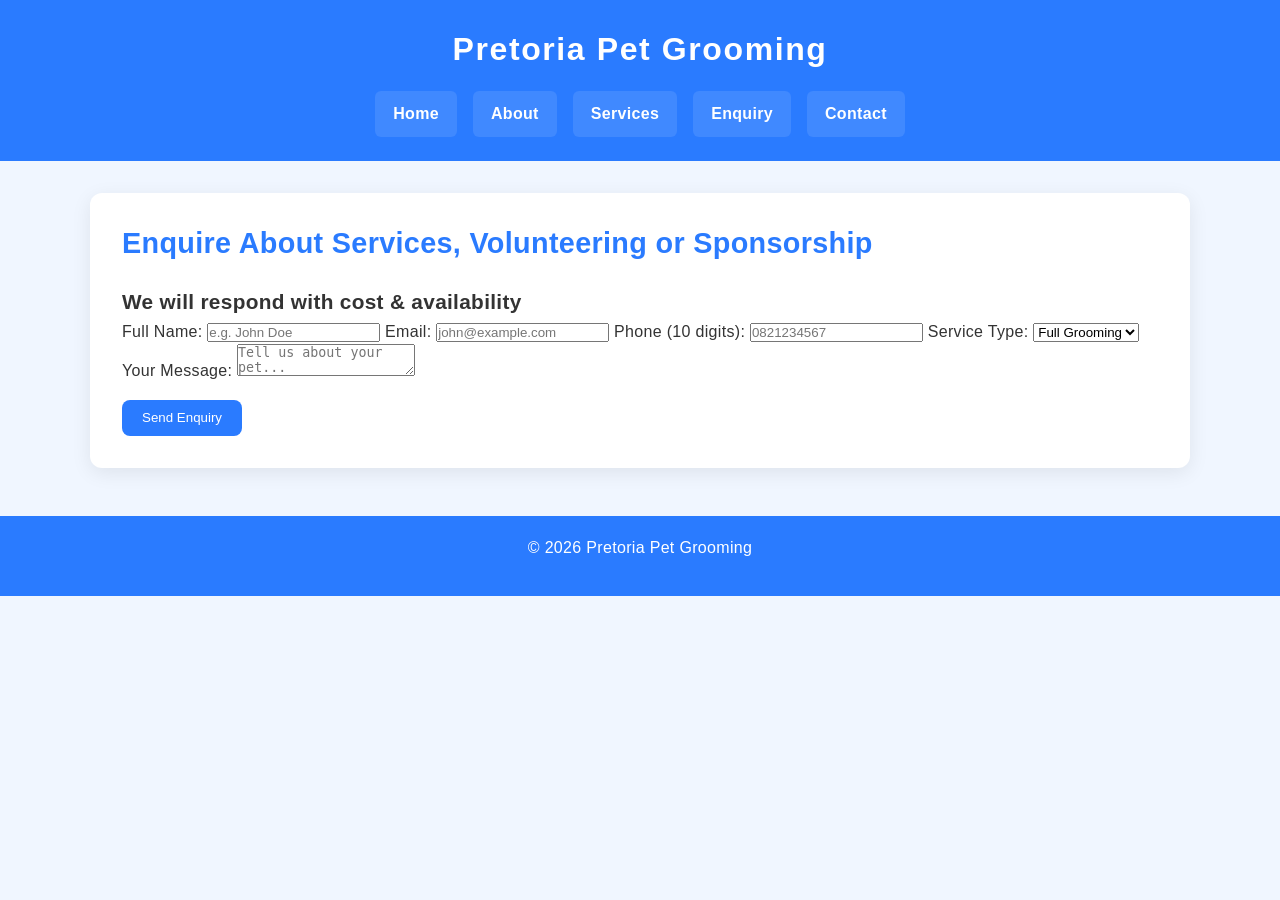
<file: enquiry.html>
<!DOCTYPE html>
<html lang="en">
<head>
<meta charset="UTF-8">
<meta name="viewport" content="width=device-width, initial-scale=1.0">
<title>Enquiry | Book Pet Grooming Pretoria - Cost Estimate</title>
<meta name="description" content="Enquire about dog grooming services in Pretoria. Get cost estimate, check availability, volunteer or sponsor.">
<link rel="stylesheet" href="css/style.css">
</head>
<body>
<header>
<h1>Pretoria Pet Grooming</h1>
<button class="hamburger" onclick="toggleMenu()">☰</button>
<nav>
<a href="index.html">Home</a>
<a href="about.html">About</a>
<a href="services.html">Services</a>
<a href="enquiry.html">Enquiry</a>
<a href="contact.html">Contact</a>
</nav>
</header>
<main>
<h2>Enquire About Services, Volunteering or Sponsorship</h2>
<h3>We will respond with cost & availability</h3>

<form id="enquiryForm" onsubmit="return validateEnquiry(event)" action="mailto:info@pretoriapetgrooming.co.za" method="POST">
<label>Full Name:</label>
<input type="text" id="name" placeholder="e.g. John Doe" required>

<label>Email:</label>
<input type="email" id="email" placeholder="john@example.com" required>

<label>Phone (10 digits):</label>
<input type="tel" id="phone" placeholder="0821234567" required>

<label>Service Type:</label>
<select id="serviceType">
<option>Full Grooming</option>
<option>Basic Wash</option>
<option>Cat Grooming</option>
<option>Nail Clipping</option>
<option>Volunteer</option>
<option>Sponsor</option>
</select>

<label>Your Message:</label>
<textarea id="message" placeholder="Tell us about your pet..." required></textarea>

<p id="formError" style="color:red; font-weight:bold;"></p>
<button type="submit">Send Enquiry</button>
</form>

<div id="costModal" style="display:none; position:fixed; top:0; left:0; width:100%; height:100%; background:rgba(0,0,0,0.6); z-index:9999;"><div style="background:white; padding:20px; max-width:400px; margin:15% auto; border-radius:10px; text-align:center;"><p id="modal-text"></p><button onclick="closeModal()">Close</button></div></div>
</main>
<footer><p>&copy; 2026 Pretoria Pet Grooming</p></footer>
<script src="js/script.js"></script>
</body>
</html>
</file>
<file: css/style.css>
/* =============================
   2.2 BASE STYLE + CSS RESET
   ============================= */
* {
    margin: 0;
    padding: 0;
    box-sizing: border-box;
}

html {
    font-size: 16px; /* base for rem */
}

body {
    font-family: 'Segoe UI', Roboto, Helvetica, Arial, sans-serif;
    font-size: 1rem;
    line-height: 1.6;
    letter-spacing: 0.02em;
    color: #333;
    background-color: #f0f6ff;
}

/* =============================
   2.3 TYPOGRAPHY STYLES
   ============================= */
h1 {
    font-size: 2rem;
    font-weight: 700;
    letter-spacing: 0.05em;
}
h2 {
    font-size: 1.8rem;
    font-weight: 600;
    line-height: 1.3;
    color: #2a7bff;
    margin-bottom: 0.8em;
}
h3 {
    font-size: 1.3rem;
    font-weight: 600;
}
p {
    font-size: 1rem;
    margin-bottom: 1em;
}

/* =============================
   2.4 LAYOUT STRUCTURE - Flexbox & Grid
   ============================= */
header {
    display: flex;
    flex-direction: column;
    justify-content: center;
    align-items: center;
    background-color: #2a7bff;
    color: white;
    padding: 1.5em;
}

nav {
    display: flex;
    flex-wrap: wrap;
    justify-content: center;
    gap: 1em;
    margin-top: 1em;
}

main {
    width: 90%;
    max-width: 1100px;
    margin: 2em auto;
    background: white;
    padding: 2em;
    border-radius: 12px;
    box-shadow: 0 5px 20px rgba(0,0,0,0.08);
}

/* Grid for Services Page */
.service-grid {
    display: grid;
    grid-template-columns: repeat(3, 1fr);
    grid-template-areas: "card1 card2 card3";
    gap: 1.5em;
    margin-top: 1.5em;
}
.card { 
    border: 1px solid #ddd;
    padding: 1.2em;
    border-radius: 10px;
    background: #fff;
}

/* =============================
   2.5 VISUAL STYLES + INTERACTIVE
   ============================= */
nav a {
    color: white;
    text-decoration: none;
    font-weight: 600;
    padding: 0.5em 1em;
    border: 2px solid transparent;
    border-radius: 6px;
    background-color: rgba(255,255,255,0.1);
    transition: all 0.3s ease;
}
nav a:hover {
    background-color: white;
    color: #2a7bff;
    box-shadow: 0 2px 8px rgba(0,0,0,0.2);
}
nav a:focus {
    outline: 3px solid #ffcc00;
}
nav a:active {
    transform: scale(0.95);
}

button {
    background-color: #2a7bff;
    color: white;
    border: none;
    padding: 0.8em 1.5em;
    border-radius: 8px;
    cursor: pointer;
}
button:hover {
    background-color: #1a5fcc;
    box-shadow: 0 4px 10px rgba(42,123,255,0.4);
}

footer {
    background-color: #2a7bff;
    color: white;
    text-align: center;
    padding: 1.2em;
    margin-top: 3em;
}

img {
    width: 100%;
    height: auto;
    border-radius: 10px;
}

/* =============================
   3.1 BREAKPOINTS + 3.2 RELATIVE UNITS
   ============================= */
/* Tablet - 768px */
@media (max-width: 768px) {
    html { font-size: 14px; }
    header { padding: 1em; }
    .service-grid {
        grid-template-columns: repeat(2, 1fr);
        grid-template-areas: "card1 card2" "card3 card3";
    }
    nav { gap: 0.5em; }
}

/* Mobile - 480px */
@media (max-width: 480px) {
    html { font-size: 13px; }
    main { width: 95%; padding: 1.2em; }
    .service-grid {
        grid-template-columns: 1fr;
        grid-template-areas: "card1" "card2" "card3";
    }
    nav {
        flex-direction: column;
        align-items: center;
    }
    nav a { width: 80%; text-align: center; }
}

/* Part 3 Additions */
.accordion-btn{width:100%; text-align:left; padding:10px; background:#e0f2ff; border:none; margin-top:5px; cursor:pointer; border-radius:6px; font-weight:bold;}
.accordion-content{padding:10px; background:#f9f9f9; display:none;}
.service-card{background:white; padding:15px; border-radius:10px; box-shadow:0 2px 8px rgba(0,0,0,0.1); text-align:center;}
.hamburger{display:none; font-size:2rem; background:none; border:none; color:white; cursor:pointer;}
nav.active{display:flex !important;}
@media(max-width:480px){
  .hamburger{display:block; position:absolute; right:1em; top:0.8em;}
  header{position:relative;}
  nav{display:none; flex-direction:column; width:100%;}
}
</file>
